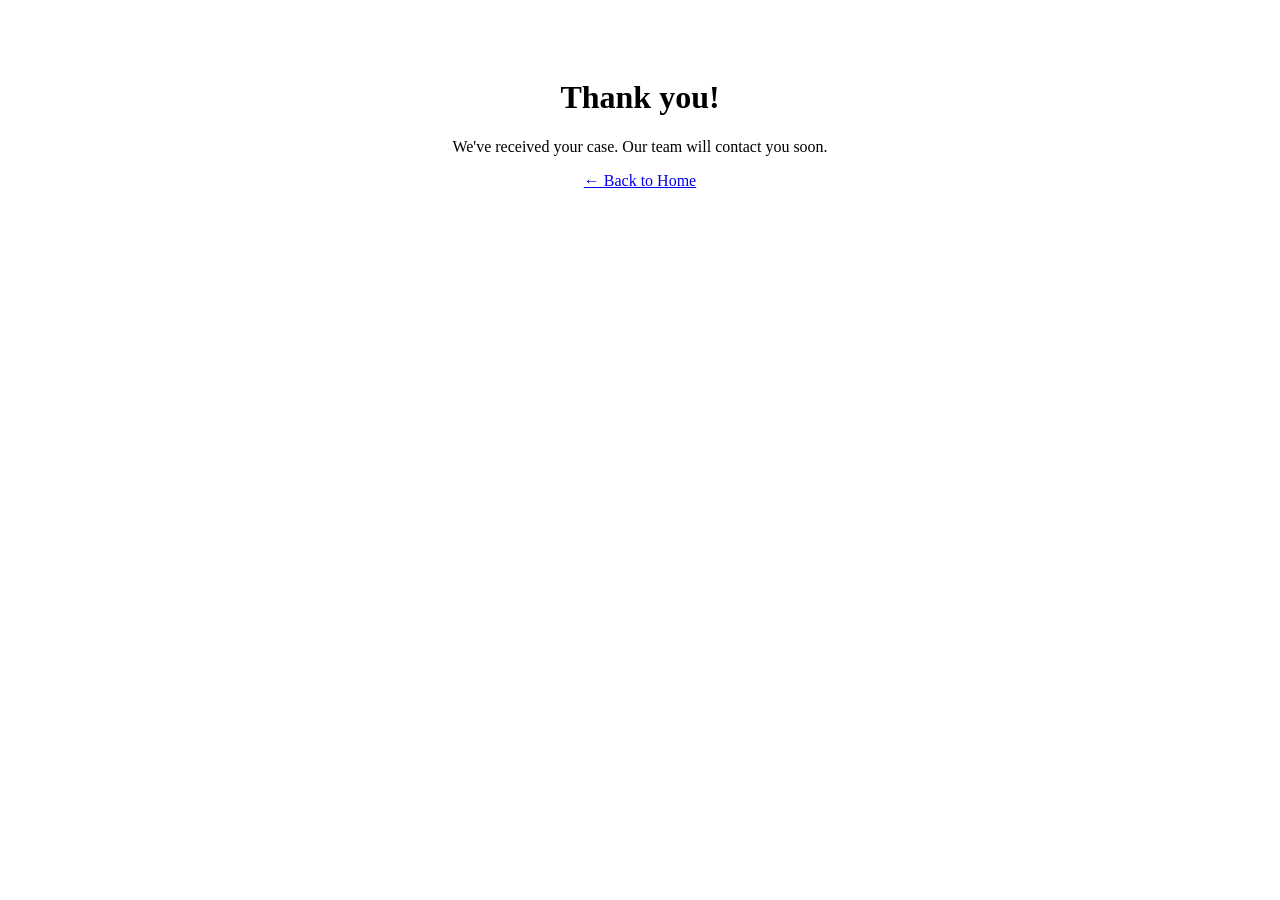
<file: thankyou.html>
<!DOCTYPE html>
<html>
  <head><title>Thank You</title></head>
  <body style="text-align: center; padding: 50px;">
    <h1>Thank you!</h1>
    <p>We've received your case. Our team will contact you soon.</p>
    <a href="index.html">← Back to Home</a>
  </body>
</html>
</file>
